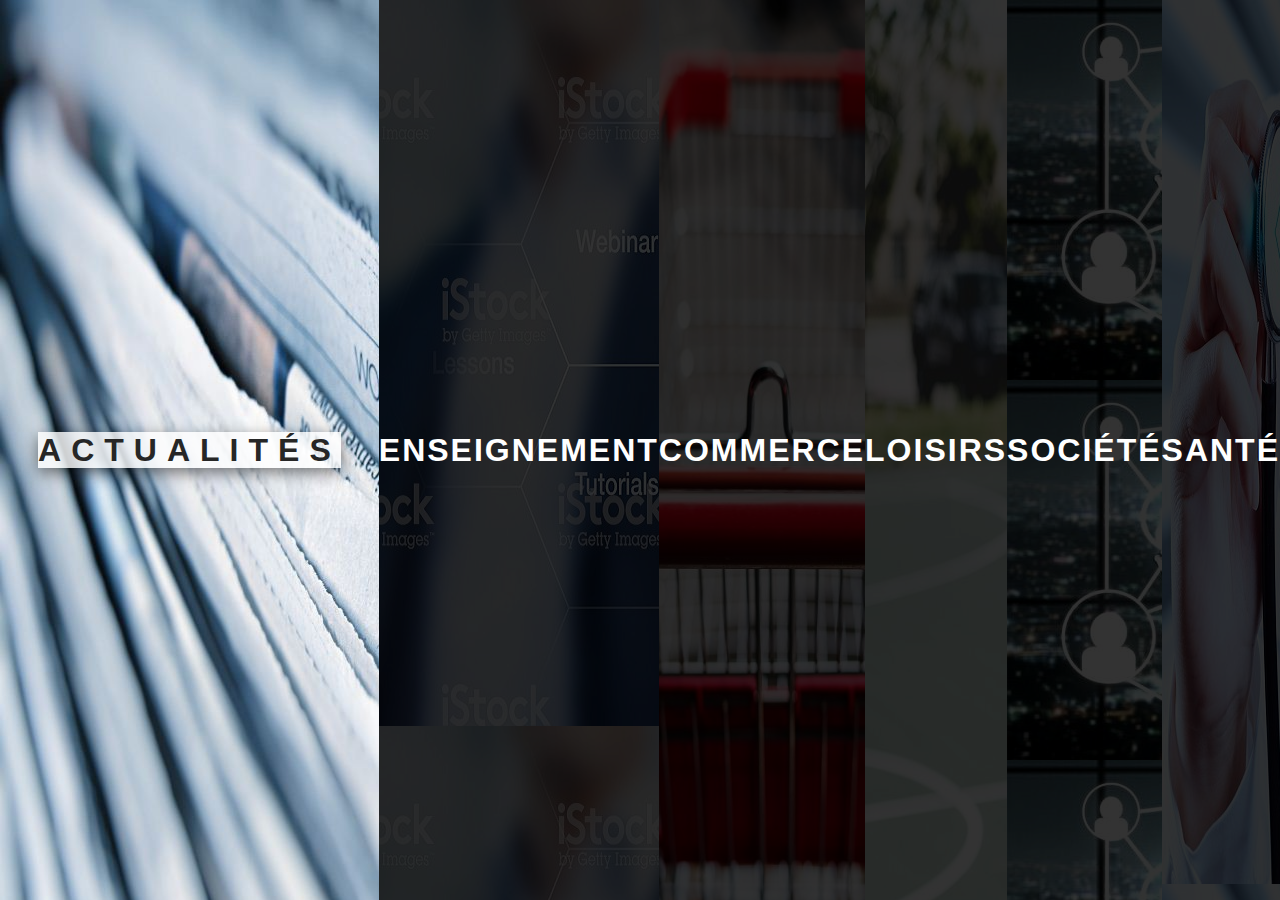
<file: site web test/page/categorie.html>
<!DOCTYPE html>
<html>
<head>
	<meta charset="utf-8">
	<link rel="stylesheet" type="text/css" href="../css/categorie.css">
	<title>categorie</title>
</head>
<body>
	<div class="container">
		<div class="box"><a href="#"><h1><span>Actualités </span></h1></a></div>
		<div class="box"><a href="#"><h1><span>Enseignement</span></h1></a></div>
		<div class="box"><a href="#"><h1><span>Commerce </span></h1></a></div>
		<div class="box"><a href="#"><h1><span>Loisirs</span></h1></a></div>
		<div class="box"><a href="#"><h1><span>Société</span></h1></a></div>
		<div class="box"><a href="#"><h1><span>Santé</span></h1></a></div>
		

	</div>

</body>
</html>
</file>
<file: site web test/css/categorie.css>
body
{
	margin: 0;
	padding: 0;
	font-family: sans-serif;
	text-decoration: none;
}
.container
{
 width:100vw;
 height: 100vh;
 display: flex;
 box-sizing: border-box;	
}
.container .box h1
{
margin: 0;
padding: 0;
line-height: 100vh;
font-size: 2em;
background: rgba(0,0,0,.8);
transition: .5s;
}
h1 span
{
 background:rgba(255,255,255,0);
 width: 100%;
 transition: 1s;
 color: #fff;
 padding: :25px 20px;
 text-transform: uppercase;
 letter-spacing: 2px;
 }
 .box:hover h1 span
 {
 	color: #262626;
 	background:rgba(255,255,255,.8);
 	letter-spacing: 10px;
 	box-shadow: 0 5px 15px rgba(0,0,0,.5)
}

.box:hover h1
{background: rgba(0,0,0,0);}	

.container .box:hover
{width: 100vw;
}

.container .box
{
width:30vw;
 height: 100vh;	
 text-align: center;
flex-direction: center;
 flex-grow: 1;	
 background-size: cover;
 background-position: center;
 transition: 1s;
}
.container .box:nth-child(1)
{
	background:url(../image/cat1.jpg);
}
.container .box:nth-child(2)
{
	background:url(../image/cat2.jpg);
}
.container .box:nth-child(3)
{
	background:url(../image/cat3.jpg) center ;
}
.container .box:nth-child(4)
{
	background:url(../image/cat4.jpg);
}
.container .box:nth-child(5)
{
	background:url(../image/cat5.jpg);
}
.container .box:nth-child(6)
{
	background:url(../image/cat6.jpg);
}

.container .box a{
	text-decoration: none;
}
</file>
